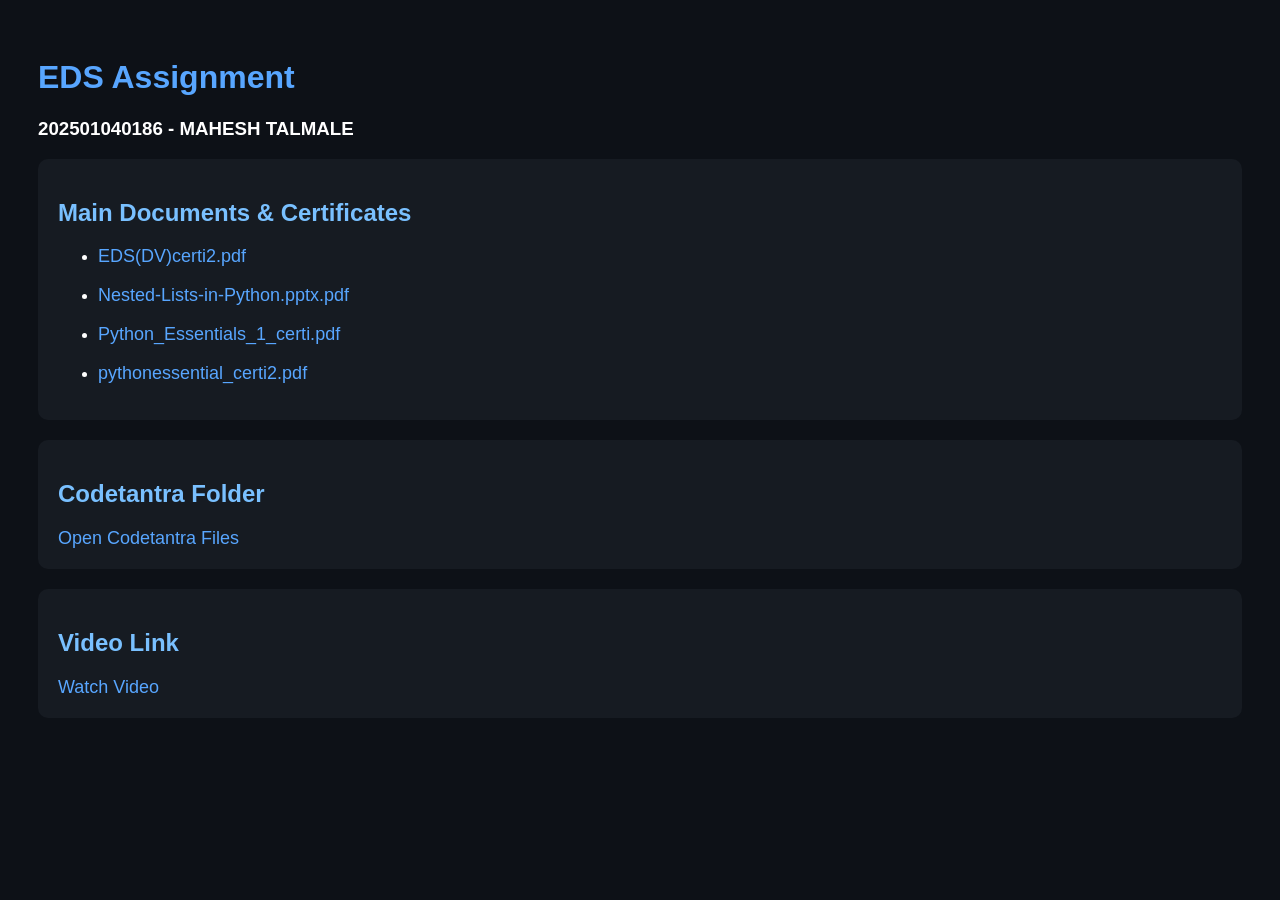
<file: index.html>
<!DOCTYPE html>
<html>
<head>
    <title>EDS Assignment</title>

    <style>

        body{
            font-family: Arial;
            background-color: #0d1117;
            color: white;
            padding: 30px;
        }

        h1{
            color: #58a6ff;
        }

        h2{
            color: #79c0ff;
        }

        a{
            color: #58a6ff;
            text-decoration: none;
            font-size: 18px;
        }

        a:hover{
            text-decoration: underline;
        }

        .box{
            background-color: #161b22;
            padding: 20px;
            border-radius: 10px;
            margin-bottom: 20px;
        }

    </style>

</head>

<body>

    <h1>EDS Assignment</h1>

    <h3>202501040186 - MAHESH TALMALE</h3>

    <div class="box">

        <h2>Main Documents & Certificates</h2>

        <ul>

            <li>
                <a href="EDS(DV)certi2.pdf" target="_blank">
                    EDS(DV)certi2.pdf
                </a>
            </li>

            <br>

            <li>
                <a href="Nested-Lists-in-Python.pptx.pdf" target="_blank">
                    Nested-Lists-in-Python.pptx.pdf
                </a>
            </li>

            <br>

            <li>
                <a href="Python_Essentials_1_certi.pdf" target="_blank">
                    Python_Essentials_1_certi.pdf
                </a>
            </li>

            <br>

            <li>
                <a href="pythonessential_certi2.pdf" target="_blank">
                    pythonessential_certi2.pdf
                </a>
            </li>

        </ul>

    </div>

    <div class="box">

        <h2>Codetantra Folder</h2>

        <a href="codetantra/index.html" target="_blank">
            Open Codetantra Files
        </a>

    </div>

    <div class="box">

        <h2>Video Link</h2>

        <a href="https://preskilet.com/watch?v=69fb93e090ed2c002277ad5f" target="_blank">
            Watch Video
        </a>

    </div>

</body>
</html>
</file>
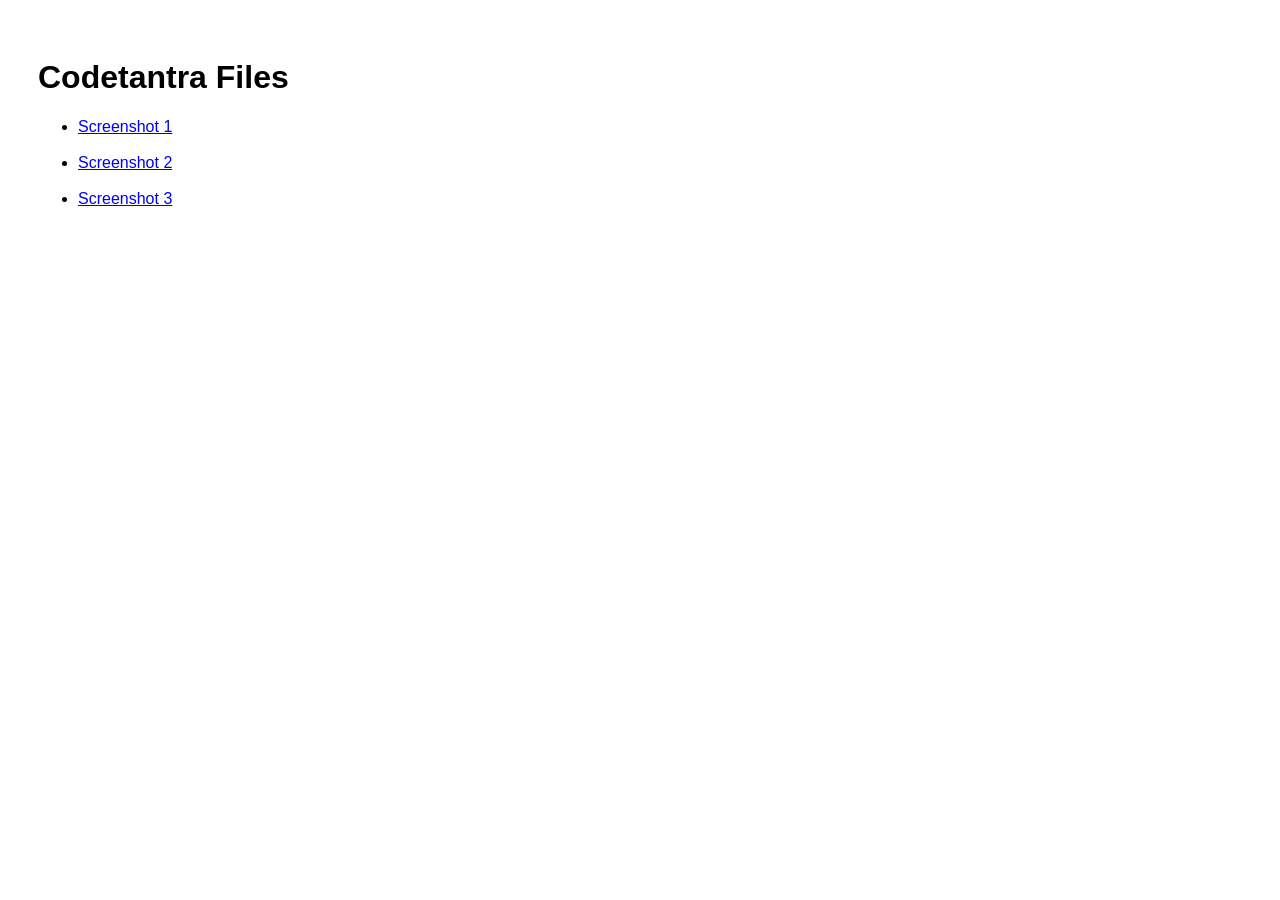
<file: codetantra/index.html>
<!DOCTYPE html>
<html>
<head>
    <title>Codetantra Files</title>
</head>

<body style="font-family: Arial; padding:30px;">

    <h1>Codetantra Files</h1>

    <ul>

        <li>
            <a href="Screenshot 2026-05-07 001241.png" target="_blank">
                Screenshot 1
            </a>
        </li>

        <br>

        <li>
            <a href="Screenshot 2026-05-07 001346.png" target="_blank">
                Screenshot 2
            </a>
        </li>

        <br>

        <li>
            <a href="Screenshot 2026-05-07 003034.png" target="_blank">
                Screenshot 3
            </a>
        </li>

    </ul>

</body>
</html>
</file>
